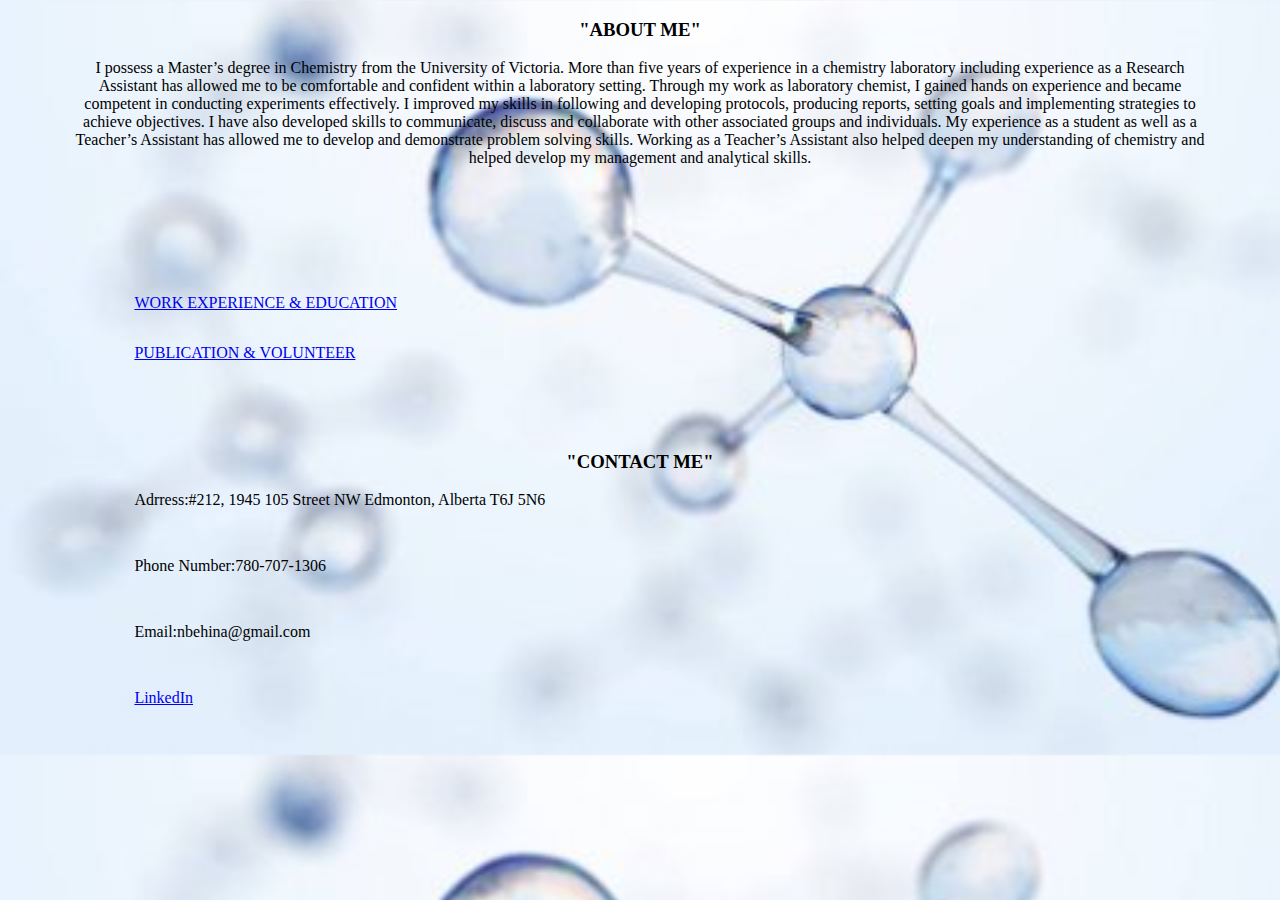
<file: HTML/index.html>
<!DOCTYPE html>
<html lang="en">

<head>
  <meta charset="utf-8">
  <meta name="viewport" content="width=device-width, initial-scale=1.0">
  <link rel="stylesheet" href="../CSS/styles.css">
  <title>Niloufar Behin Aein Resume</title>
</head>


<body class="mainpage">
  <h3>"ABOUT ME"</h3>
  <p class="introduction">
    I possess a Master’s degree in Chemistry from the University of Victoria.
    More than five years of experience in a chemistry laboratory including experience
    as a Research Assistant has allowed me to be comfortable and confident within a laboratory setting.
    Through my work as laboratory chemist, I gained hands on experience and became competent in conducting
    experiments effectively. I improved my skills in following and developing protocols, producing reports,
    setting goals and implementing strategies to achieve objectives. I have also developed skills to
    communicate, discuss and collaborate with other associated groups and individuals. My experience
    as a student as well as a Teacher’s Assistant has allowed me to develop and demonstrate problem
    solving skills. Working as a Teacher’s Assistant also helped deepen my understanding of chemistry
    and helped develop my management and analytical skills.
  </p>
  <nav class="container">
    <a href="work&education.html" class="refrenceOne">WORK EXPERIENCE & EDUCATION</a>
    <a href="publication&volunteer.html"> PUBLICATION & VOLUNTEER</a>
  </nav>
  <br>
  <br>
  <br>
  <section class=contact>
    <h3>"CONTACT ME"</h3>
    <p class="address">
      Adrress:#212, 1945 105 Street NW
      Edmonton, Alberta
      T6J 5N6
    </p>
    <p class="phone">
      Phone Number:780-707-1306
    </p>
    <p class="email">
      Email:nbehina@gmail.com
    </p>
    <p class="phone">
      <a href="https://www.linkedin.com/in/niloufar-behin-aein-64577751/">LinkedIn</a>
  </section>
</body>

</html>
</file>
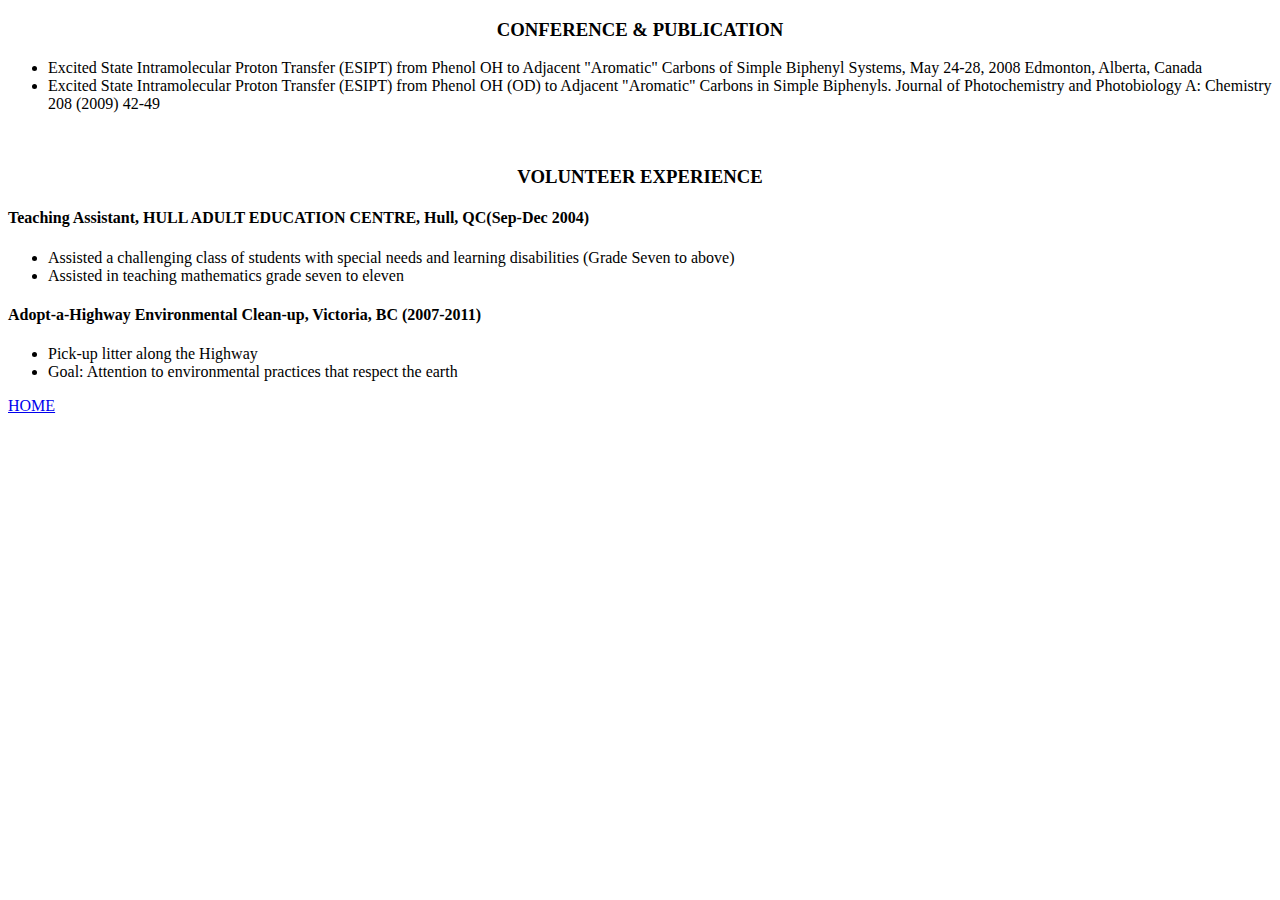
<file: HTML/publication&volunteer.html>
<!DOCTYPE html>
<html lang="en">

<head>
    <meta charset="utf-8">
    <meta name="viewport" content="width=device-width, initial-scale=1.0">
    <link rel="stylesheet" href="../CSS/styles.css">
    <title>Niloufar Behin Aein Resume</title>
</head>
<body>
    <h3>CONFERENCE & PUBLICATION</h3>
  
      <ul>
        <li>Excited State Intramolecular Proton Transfer (ESIPT) from Phenol OH to Adjacent "Aromatic" Carbons of Simple Biphenyl Systems, May 24-28, 2008
        Edmonton, Alberta, Canada
        </li>
        <li> Excited State Intramolecular Proton Transfer (ESIPT) from Phenol OH (OD) to Adjacent "Aromatic" Carbons in Simple Biphenyls. Journal of Photochemistry and Photobiology A: Chemistry 208 (2009) 42-49
        </li>
    </ul>
    <br>
    <section>
    <h3>VOLUNTEER EXPERIENCE</h3>
        <h4>Teaching Assistant, HULL ADULT EDUCATION CENTRE, Hull, QC(Sep-Dec 2004)</h4>
    </section>
        <ul>
            <li> Assisted a challenging class of students with special needs and learning disabilities  (Grade Seven to  above)
              </li>
            <li> Assisted in teaching mathematics grade seven to eleven  
              </li>
        </ul>
  <section>
    <h4>Adopt-a-Highway Environmental Clean-up, Victoria, BC (2007-2011)</h4>
  </section>
    <ul>
        <li>Pick-up litter along the Highway</li>
        <li>Goal: Attention to environmental practices that respect the earth</li>
    </ul>
    <nav class="refernces">
    <a href="index.html">HOME</a>
    </nav>
</body>
</html>
</file>
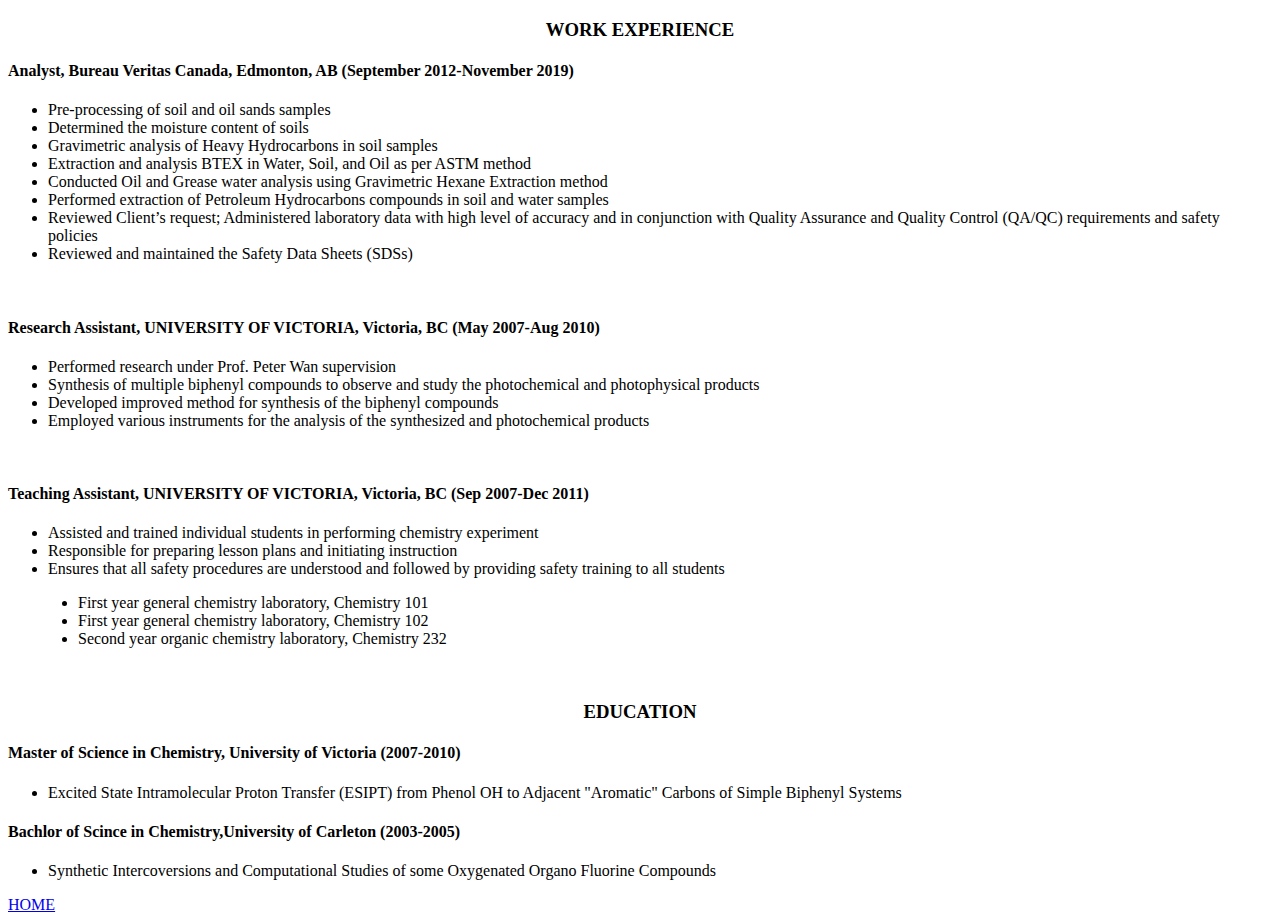
<file: HTML/work&education.html>
<!DOCTYPE html>
<html lang="en">

<head>
  <meta charset="utf-8">
  <link rel="stylesheet" href="../CSS/styles.css">
  <title>Niloufar Behin Aein Resume</title>
</head>

<body>
  <section>
    <h3>WORK EXPERIENCE</h3>
    <h4>Analyst, Bureau Veritas Canada, Edmonton, AB (September 2012-November 2019)</h4>
  </section>
  <ul>
    <li>Pre-processing of soil and oil sands samples</li>
    <li>Determined the moisture content of soils</li>
    <li> Gravimetric analysis of Heavy Hydrocarbons in soil samples</li>
    <li>Extraction and analysis BTEX in Water, Soil, and Oil as per ASTM method</li>
    <li>Conducted Oil and Grease water analysis using Gravimetric Hexane Extraction method</li>
    <li>Performed extraction of Petroleum Hydrocarbons compounds in soil and water samples</li>
    <li>Reviewed Client’s request; Administered laboratory data with high level of accuracy and
      in conjunction with Quality Assurance and Quality Control (QA/QC) requirements and
      safety policies</li>
    <li>Reviewed and maintained the Safety Data Sheets (SDSs)</li>
  </ul>
  <br>
  <section>
    <h4>Research Assistant, UNIVERSITY OF VICTORIA, Victoria, BC (May 2007-Aug 2010)</h4>
  </section>
  <ul>
    <li>Performed research under Prof. Peter Wan supervision</li>
    <li>Synthesis of multiple biphenyl compounds to observe and study the photochemical and photophysical products</li>
    <li>Developed improved method for synthesis of the biphenyl compounds</li>
    <li>Employed various instruments for the analysis of the synthesized and photochemical products</li>
  </ul>
  <br>

  <section>
    <h4>Teaching Assistant, UNIVERSITY OF VICTORIA, Victoria, BC (Sep 2007-Dec 2011)</h4>
  </section>
  <ul>
    <li>Assisted and trained individual students in performing chemistry experiment</li>
    <li>Responsible for preparing lesson plans and initiating instruction</li>
    <li>Ensures that all safety procedures are understood and followed by providing safety training to all students
    </li>
  </ul>
    <ul class="teaching">
      <li>First year general chemistry laboratory, Chemistry 101</li>
      <li>First year general chemistry laboratory, Chemistry 102</li>
      <li>Second year organic chemistry laboratory, Chemistry 232</li>
    </ul>
  <br>
  <section>
    <h3>EDUCATION</h3>
    <h4>Master of Science in Chemistry, University of Victoria (2007-2010)</h4>
  </section>
  <ul>
    <li>Excited State Intramolecular Proton Transfer (ESIPT) from
      Phenol OH to Adjacent "Aromatic" Carbons of Simple Biphenyl Systems
    </li>
  </ul>
  <section>
    <h4>Bachlor of Scince in Chemistry,University of Carleton (2003-2005) </h4>
  </section>
  <ul>
    <li>Synthetic Intercoversions and Computational Studies of some Oxygenated Organo Fluorine Compounds</li>
  </ul>
  <nav class="refernces">
    <a href="index.html"> HOME</a>
  </nav>
</body>

</html>
</file>
<file: CSS/styles.css>
/* For mobile phones: 360px*/


@media only screen and (min-width: 360px) {
.mainpage {background-image: url(../image/backgroung-2.jpg);
    background-size: cover;             
}
h3{
    text-align: center;
}
.introduction{
    text-align: center;
    position: relative;
    width:90%;
    margin: 0 auto;
}
.container{
    display: flex;
    flex-direction: column;
    justify-content: space-between;
    justify-content: space-around;
    margin: 1em 0;
    margin-top: 10%;
    margin-left: 10%;
}
.container .refrenceOne{
    flex-basis: 50px;
}
.contact .address{ 
       display: grid;
       grid-auto-rows: minmax(50px, auto);
       margin-left: 10%;
}
.contact .phone{
    display: grid;
    grid-auto-rows: minmax(50px, auto);
    margin-left: 10%;
}
.contact .email{
    display: grid;
    grid-auto-rows: minmax(50px, auto);
    margin-left: 10%;
}
.teaching li{
    margin-left: 30px; 
}
}

/* For mobile phones: 411px */

@media only screen and (min-width: 411px) {
.mainpage {background-image: url(../image/backgroung-2.jpg); 
       background-size: cover;    
}
h3{
    text-align: center;
}
.introduction{
    text-align: center;
    position: relative;
    width:90%;
    margin: 0 auto;
}
.container{
    display: flex;
    flex-direction: column;
    justify-content: space-between;
    justify-content: space-around;
    margin: 1em 0;
    margin-top: 10%;
    margin-left: 10%;
}
.container .refrenceOne{
    flex-basis: 50px;
}
.contact .address{ 
       display: grid;
       grid-auto-rows: minmax(50px, auto);
       margin-left: 10%;
}
.contact .phone{
    display: grid;
    grid-auto-rows: minmax(50px, auto);
    margin-left: 10%;
}
.contact .email{
    display: grid;
    grid-auto-rows: minmax(50px, auto);
    margin-left: 10%;
}
.teaching li{
    margin-left: 30px; 
}
}

/* For mobile phones: 320px */
@media only screen and (min-width: 320px) {
.mainpage{background-image: url(../image/backgroung-2.jpg);              
}
h3{
    text-align: center;
}
.introduction{
    text-align: center;
    position: relative;
    width:90%;
    margin: 0 auto;
}
.container{
    display: flex;
    flex-direction: column;
    justify-content: space-between;
    justify-content: space-around;
    margin: 1em 0;
    margin-top: 10%;
    margin-left: 10%;
}
.container .refrenceOne{
    flex-basis: 50px;
}
.contact .address{ 
       display: grid;
       grid-auto-rows: minmax(50px, auto);
       margin-left: 10%;
}
.contact .phone{
    display: grid;
    grid-auto-rows: minmax(50px, auto);
    margin-left: 10%;
}
.contact .email{
    display: grid;
    grid-auto-rows: minmax(50px, auto);
    margin-left: 10%;
}
.teaching li{
    margin-left: 30px; 
}
}

/* For mobile phones: 375px */
@media only screen and (min-width: 375px) {
.mainpage {background-image: url(../image/backgroung-2.jpg);
    background-size:cover;  
}
h3{
    text-align: center;
}
.introduction{
    text-align: center;
    position: relative;
    width:90%;
    margin: 0 auto;
}
.container{
    display: flex;
    flex-direction: column;
    justify-content: space-between;
    justify-content: space-around;
    margin: 1em 0;
    margin-top: 10%;
    margin-left: 10%;
}
.container .refrenceOne{
    flex-basis: 50px;
}
.contact .address{ 
       display: grid;
       grid-auto-rows: minmax(50px, auto);
       margin-left: 10%;
}
.contact .phone{
    display: grid;
    grid-auto-rows: minmax(50px, auto);
    margin-left: 10%;
}
.contact .email{
    display: grid;
    grid-auto-rows: minmax(50px, auto);
    margin-left: 10%;
}
.teaching li{
    margin-left: 30px; 
}
}

/* For iPad: 768px */

@media only screen and (min-width: 768px) {
.mainpage{background-image: url(../image/backgroung-2.jpg);
    background-size: cover;
}
h3{
    text-align: center;
}
.introduction{
    text-align: center;
    position: relative;
    width:90%;
    margin: 0 auto;
}
.container{
    display: flex;
    flex-direction: column;
    justify-content: space-between;
    justify-content: space-around;
    margin: 1em 0;
    margin-top: 10%;
    margin-left: 10%;
}
.container .refrenceOne{
    flex-basis: 50px;
}
.contact .address{ 
       display: grid;
       grid-auto-rows: minmax(50px, auto);
       margin-left: 10%;
}
.contact .phone{
    display: grid;
    grid-auto-rows: minmax(50px, auto);
    margin-left: 10%;
}
.contact .email{
    display: grid;
    grid-auto-rows: minmax(50px, auto);
    margin-left: 10%;
}
.teaching li{
    margin-left: 30px; 
}
}
/* For iPad: 1024px */
@media only screen and (min-width: 1024px) {
.mainpage {background-image: url(../image/backgroung-2.jpg);
    background-size: cover;   
}
h3{
    text-align: center;
}
.introduction{
    text-align: center;
    position: relative;
    width:90%;
    margin: 0 auto;
}
.container{
    display: flex;
    flex-direction: column;
    justify-content: space-between;
    justify-content: space-around;
    margin: 1em 0;
    margin-top: 10%;
    margin-left: 10%;
}
.container .refrenceOne{
    flex-basis: 50px;
}
.contact .address{ 
       display: grid;
       grid-auto-rows: minmax(50px, auto);
       margin-left: 10%;
}
.contact .phone{
    display: grid;
    grid-auto-rows: minmax(50px, auto);
    margin-left: 10%;
}
.contact .email{
    display: grid;
    grid-auto-rows: minmax(50px, auto);
    margin-left: 10%;
}
.teaching li{
    margin-left: 30px; 
}
}
</file>
